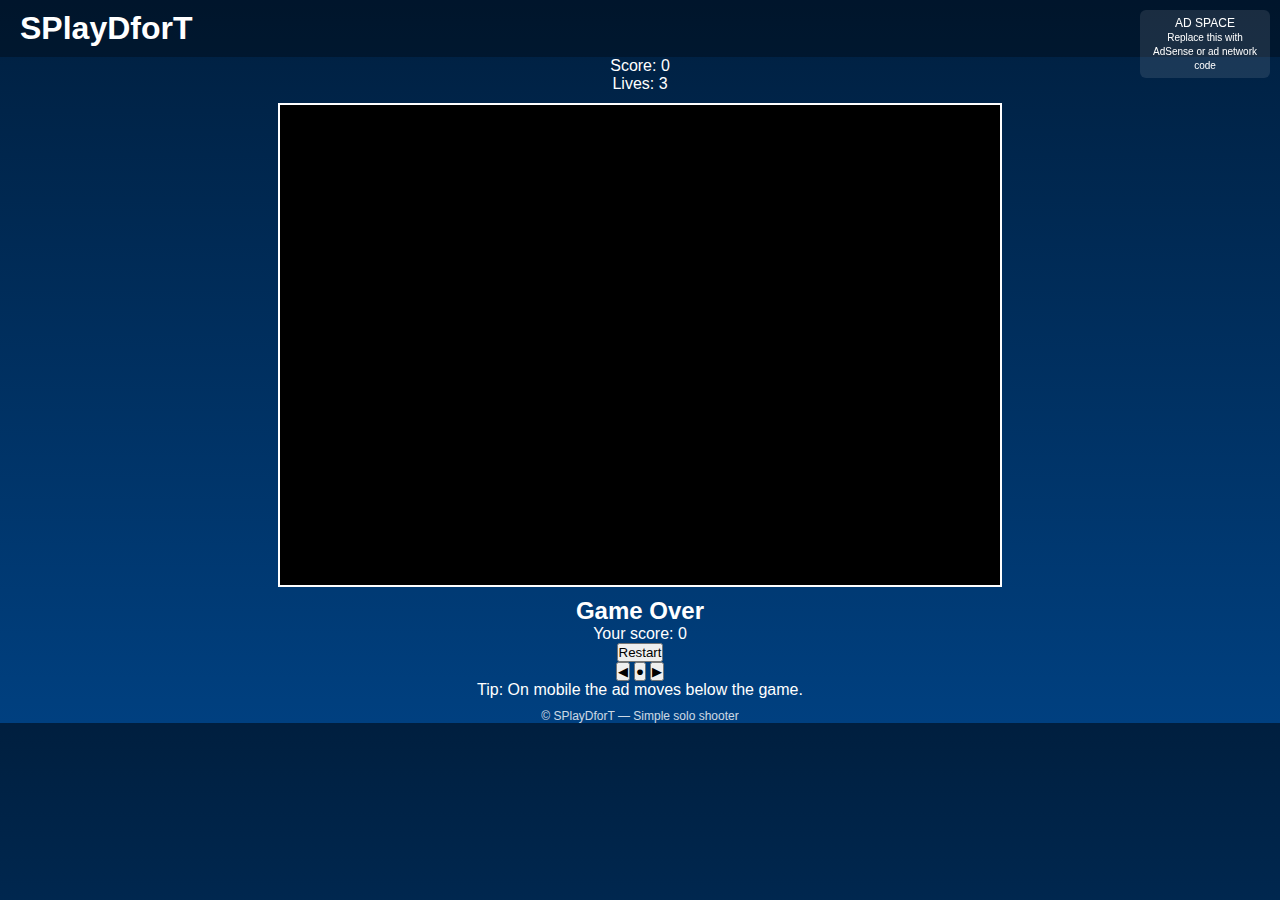
<file: Index.html>
<!doctype html>
<html lang="en">
<head>
  <meta charset="utf-8" />
  <meta name="viewport" content="width=device-width,initial-scale=1" />
  <title>SPlayDforT — Solo Shooter</title>
  <link rel="stylesheet" href="style.css" />
</head>
<body>
  <header>
    <h1>SPlayDforT</h1>
  </header>

  <main class="wrap">
    <section class="game-area">
      <div class="top-bar">
        <div class="score">Score: <span id="score">0</span></div>
        <div class="lives">Lives: <span id="lives">3</span></div>
      </div>

      <canvas id="gameCanvas" width="720" height="480"></canvas>

      <div id="overlay" class="overlay hidden">
        <div class="center">
          <h2 id="endTitle">Game Over</h2>
          <p>Your score: <span id="finalScore">0</span></p>
          <button id="restartBtn">Restart</button>
        </div>
      </div>

      <!-- Mobile controls -->
      <div class="mobile-controls">
        <button id="leftBtn" class="control">◀</button>
        <button id="shootBtn" class="control shoot">●</button>
        <button id="rightBtn" class="control">▶</button>
      </div>
    </section>

    <aside class="ad-column">
      <!-- Placeholder ad area. Replace with your AdSense / ad code later -->
      <div class="ad-box" id="adBox">
        <div class="ad-text">AD SPACE</div>
        <small>Replace this with AdSense or ad network code</small>
      </div>

      <div class="info">
        <p>Tip: On mobile the ad moves below the game.</p>
      </div>
    </aside>
  </main>

  <footer>
    <p>© SPlayDforT — Simple solo shooter</p>
  </footer>

  <script src="script.js"></script>
</body>
</html>
</file>
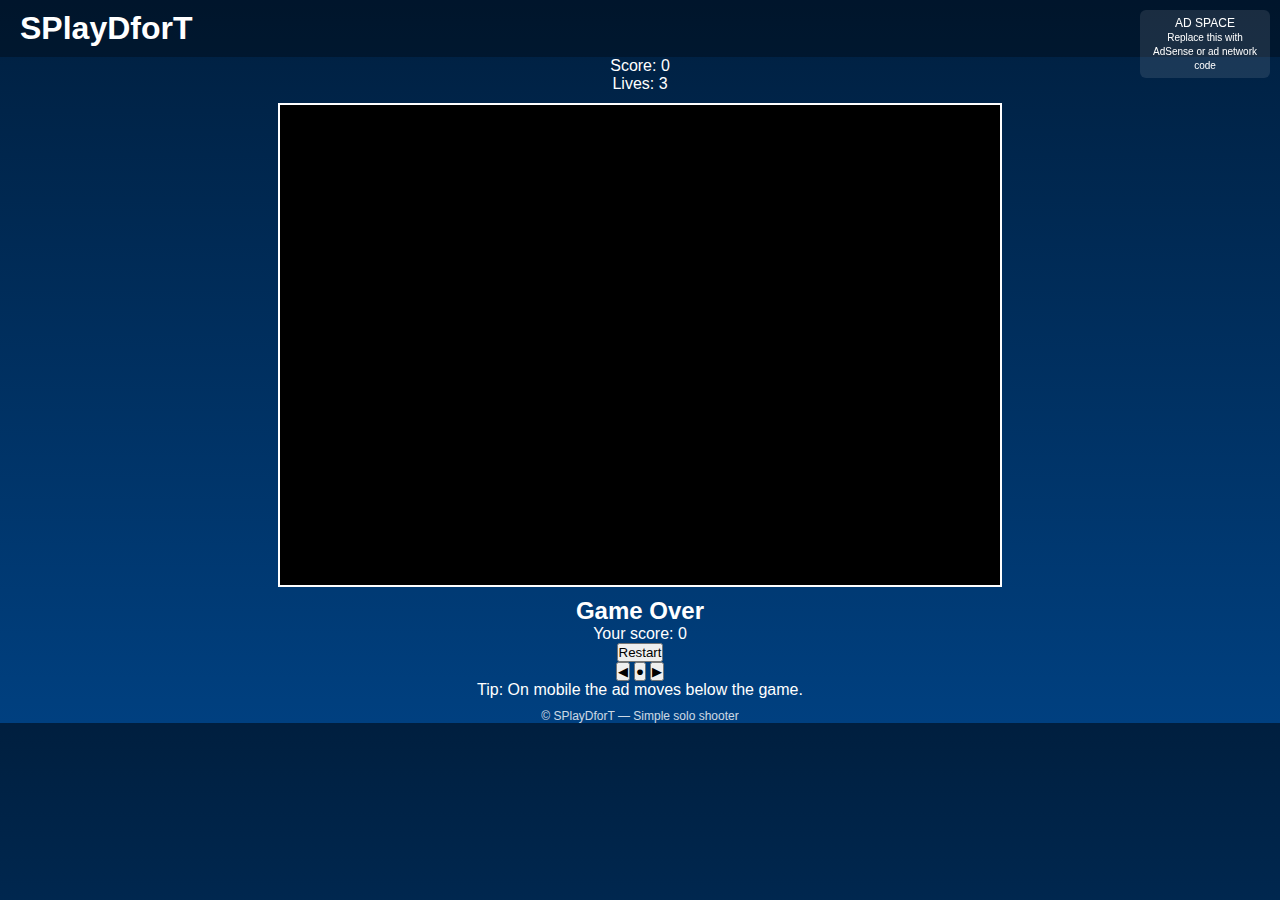
<file: index.html>
<!doctype html>
<html lang="en">
<head>
  <meta charset="utf-8" />
  <meta name="viewport" content="width=device-width,initial-scale=1" />
  <title>SPlayDforT — Solo Shooter</title>
  <link rel="stylesheet" href="style.css" />
</head>
<body>
  <header>
    <h1>SPlayDforT</h1>
  </header>

  <main class="wrap">
    <section class="game-area">
      <div class="top-bar">
        <div class="score">Score: <span id="score">0</span></div>
        <div class="lives">Lives: <span id="lives">3</span></div>
      </div>

      <canvas id="gameCanvas" width="720" height="480"></canvas>

      <div id="overlay" class="overlay hidden">
        <div class="center">
          <h2 id="endTitle">Game Over</h2>
          <p>Your score: <span id="finalScore">0</span></p>
          <button id="restartBtn">Restart</button>
        </div>
      </div>

      <!-- Mobile controls -->
      <div class="mobile-controls">
        <button id="leftBtn" class="control">◀</button>
        <button id="shootBtn" class="control shoot">●</button>
        <button id="rightBtn" class="control">▶</button>
      </div>
    </section>

    <aside class="ad-column">
      <!-- Placeholder ad area. Replace with your AdSense / ad code later -->
      <div class="ad-box" id="adBox">
        <div class="ad-text">AD SPACE</div>
        <small>Replace this with AdSense or ad network code</small>
      </div>

      <div class="info">
        <p>Tip: On mobile the ad moves below the game.</p>
      </div>
    </aside>
  </main>

  <footer>
    <p>© SPlayDforT — Simple solo shooter</p>
  </footer>

  <script src="script.js"></script>
</body>
</html>
</file>
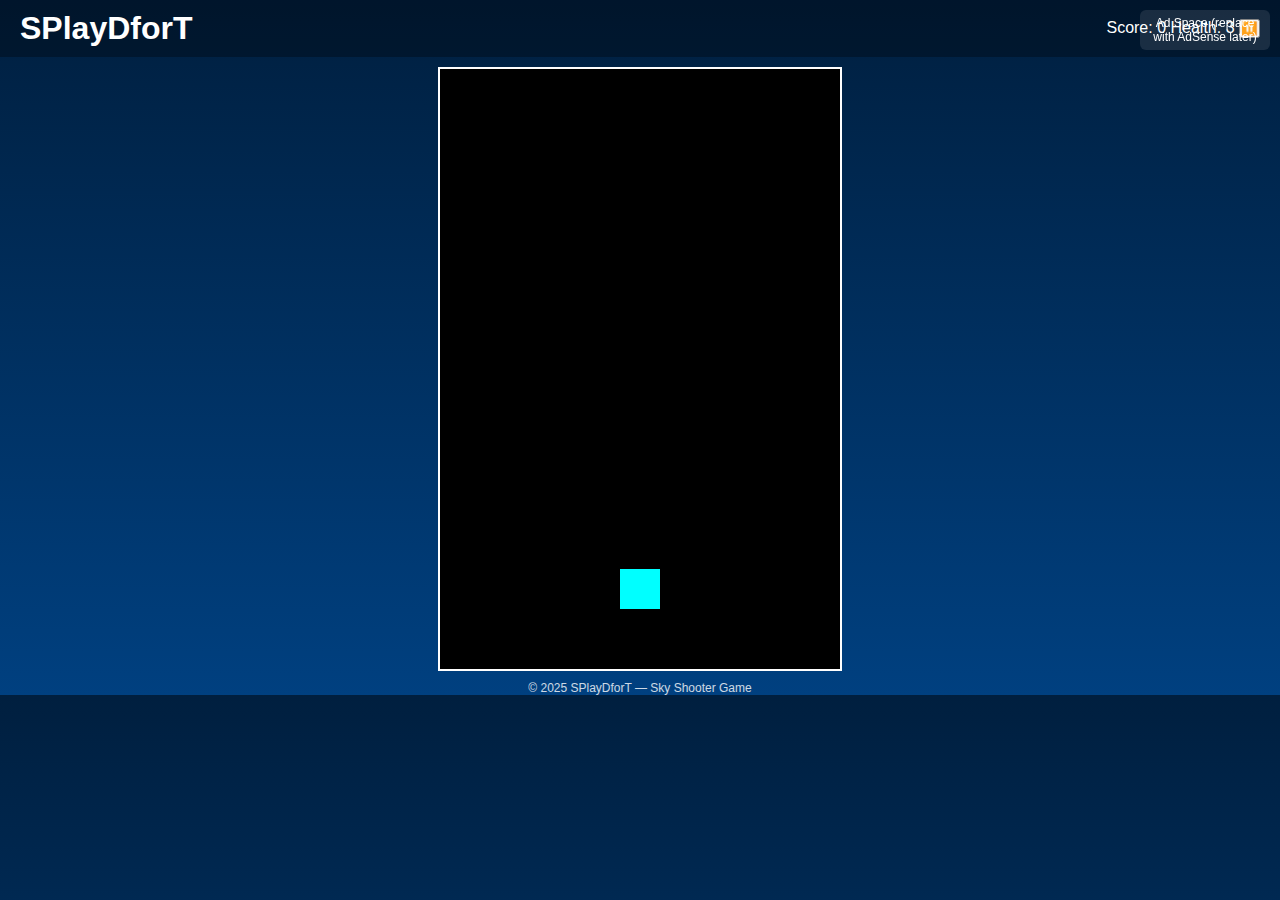
<file: imdex.html>
<!DOCTYPE html>
<html lang="en">
<head>
  <meta charset="UTF-8" />
  <meta name="viewport" content="width=device-width, initial-scale=1.0" />
  <title>SPlayDforT – Sky Shooter</title>
  <link rel="stylesheet" href="style.css" />
</head>
<body>
  <header>
    <h1>SPlayDforT</h1>
    <div class="hud">
      <span>Score: <span id="score">0</span></span>
      <span>Health: <span id="health">3</span></span>
      <button id="pauseBtn">⏸️</button>
    </div>
  </header>

  <main>
    <canvas id="gameCanvas" width="400" height="600"></canvas>

    <aside class="ad-box">
      <div class="ad-content">Ad Space (replace with AdSense later)</div>
    </aside>
  </main>

  <footer>
    <p>© 2025 SPlayDforT — Sky Shooter Game</p>
  </footer>

  <script src="script.js"></script>
</body>
</html>
</file>
<file: style.css>
* { margin: 0; padding: 0; box-sizing: border-box; }

body {
  background: linear-gradient(#001f3f, #004080);
  color: white;
  font-family: Arial, sans-serif;
  text-align: center;
  overflow: hidden;
}

header {
  display: flex;
  justify-content: space-between;
  align-items: center;
  padding: 10px 20px;
  background: rgba(0,0,0,0.3);
}

canvas {
  background: black;
  display: block;
  margin: 10px auto;
  border: 2px solid white;
}

.ad-box {
  position: fixed;
  top: 10px;
  right: 10px;
  background: rgba(255,255,255,0.1);
  padding: 6px;
  border-radius: 6px;
  font-size: 12px;
  width: 130px;
}

footer {
  margin-top: 10px;
  font-size: 12px;
  opacity: 0.8;
}
</file>
